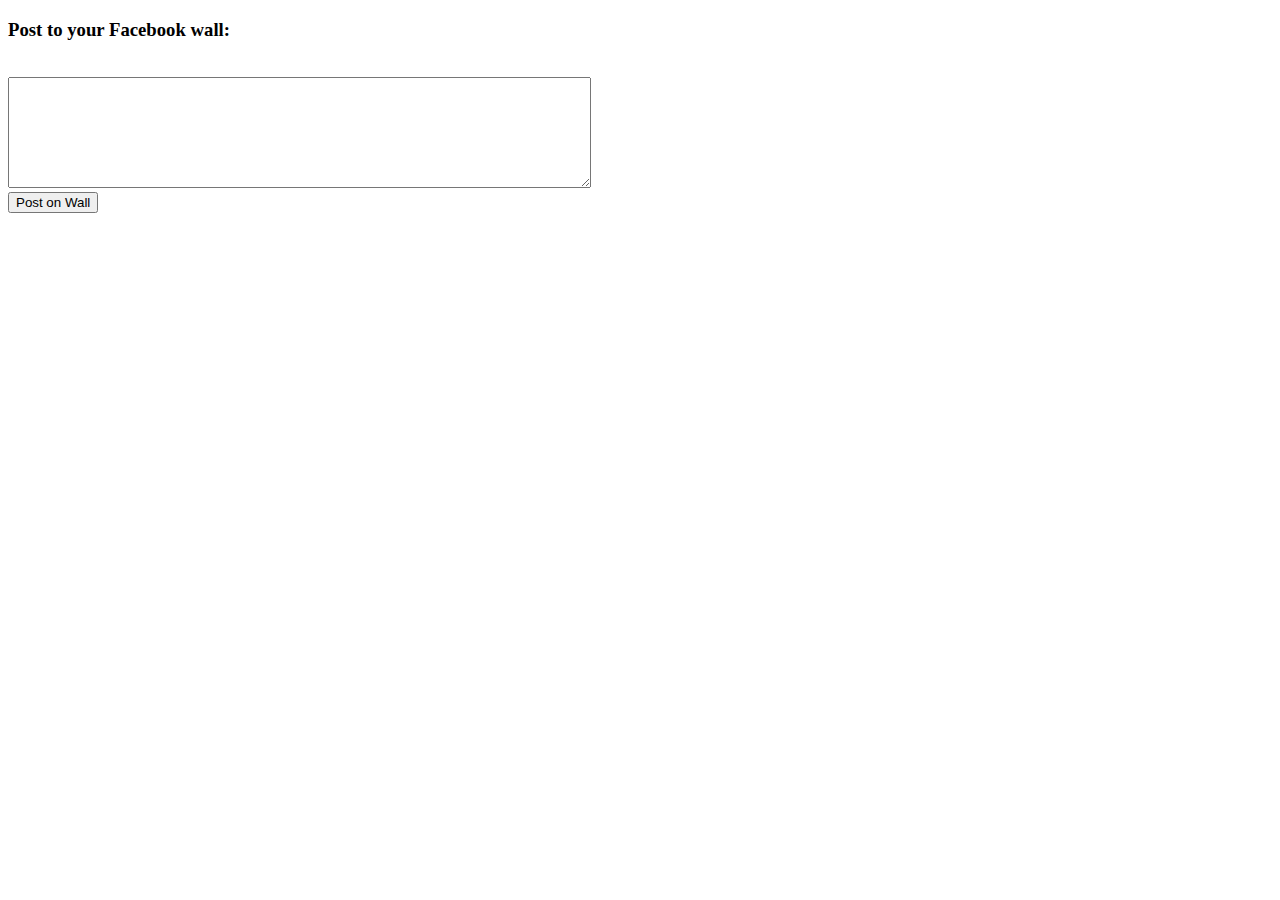
<file: test.html>
<!DOCTYPE html>
<html>
    <head>
        <title>Title of the document</title>
        <link rel="stylesheet" type="text/css" href="">
        <script type="text/javascript">
            window.fbAsyncInit = function ()
            {
                FB.init({
                    appId: '364360520417762',
                    status: true, // check login status
                    cookie: true, // enable cookies to allow the server to access the session
                    xfbml: true, // parse XFBML
                    oauth: true // Enable oauth authentication
                });


            };

            function post_on_wall()
            {
                FB.login(function (response)
                {
                    if (response.authResponse)
                    {
                        alert('Logged in!');

                        // Post message to your wall

                        var opts = {
                            message: document.getElementById('fb_message').value,
                            name: 'Post Title',
                            link: 'www.postlink.com',
                            description: 'post description',
                            picture: 'http://2.gravatar.com/avatar/8a13ef9d2ad87de23c6962b216f8e9f4?s=128&amp;d=mm&amp;r=G'
                        };

                        FB.api('/me/feed', 'post', opts, function (response)
                        {
                            if (!response || response.error)
                            {
                                alert('Posting error occured');
                                console.log(response.error);
                            }
                            else
                            {
                                alert('Success - Post ID: ' + response.id);
                            }
                        });
                    }
                    else
                    {
                        alert('Not logged in');
                    }
                }, {scope: 'publish_stream'});
            }
        </script>
    </head>

    <body>
        <!--        <div id="fb-root"></div>
                <script>
                    window.fbAsyncInit = function () {
                        // init the FB JS SDK
                        FB.init({
                            appId: '364360520417762', // App ID from the app dashboard
                            channelUrl: '//local.facebook-test/channel.html', // Channel file for x-domain comms
                            status: true, // Check Facebook Login status
                            xfbml: true, // Look for social plugins on the page
                            oauth: true                                  // Enable oauth authentication
                        });
        
                        // Additional initialization code such as adding Event Listeners goes here
        
                        FB.login(function (response)
                        {
                            if (response.authResponse)
                            {
                                console.log(response.authResponse.accessToken);
        
        
                                /* SHARE STYLE POST TO WALL - START */
                                var opts = {
                                    message: 'Post message',
                                    name: 'Test post to wall',
                                    link: 'http://u-rise.com/',
                                    description: 'Description here',
                                    picture: 'http://static.dezeen.com/uploads/2013/03/dezeen_Sergio-concept-car-by-Pininfarina_ss_4.jpg'
                                };
                                FB.api('/me/feed', 'post', opts, function (response)
                                {
                                    if (!response || response.error)
                                    {
                                        console.log(response.error);
                                        alert('Posting error occured');
                                    } else {
                                        alert('Success - Post ID: ' + response.id);
                                    }
                                });
                                /* SHARE STYLE POST TO WALL - END */
        
        
                                /* LARGE PHOTO STYLE POST TO WALL - START */
        //						var opts = {
        //							message : 'Photo upload',
        //							access_token: response.authResponse.accessToken,
        //							url : 'http://static.dezeen.com/uploads/2013/03/dezeen_Sergio-concept-car-by-Pininfarina_ss_4.jpg'
        //						};
        // 
        //						FB.api('/me/photos', 'post', opts, function(response)
        //						{
        //							if (!response || response.error)
        //							{
        //								console.log(response.error);
        //								alert('Posting error occured');
        //							}else{
        //								alert('Success - Post ID: ' + response.id);
        //							}
        //						});
                                /* LARGE PHOTO STYLE POST TO WALL - END */
        
                            } else {
                                alert('Not logged in');
                            }
                        }, {scope: 'publish_stream, user_photos, photo_upload'});
        
                    };
        
                    // Load the SDK asynchronously
                    (function (d, s, id) {
                        var js, fjs = d.getElementsByTagName(s)[0];
                        if (d.getElementById(id)) {
                            return;
                        }
                        js = d.createElement(s);
                        js.id = id;
                        js.src = "//connect.facebook.net/en_US/all.js";
                        fjs.parentNode.insertBefore(js, fjs);
                    }(document, 'script', 'facebook-jssdk'));
                </script>-->

        <div id="fb_div">
            <h3>Post to your Facebook wall:</h3> <br />
            <textarea id="fb_message" name="fb_message" cols="70" rows="7"></textarea> <br />
            <input type="button" value="Post on Wall" onClick="post_on_wall();" />
        </div>
        <div id="fb-root"></div>
        <script type="text/javascript">
            (function () {
                var e = document.createElement('script');
                // replacing with an older version until FB fixes the cancel-login bug
                e.src = 'http://connect.facebook.net/en_US/all.js';
                //e.src = 'scripts/all.js';
                e.async = true;
                document.getElementById('fb-root').appendChild(e);
            }());

        </script>

    </body>

</html>
</file>
